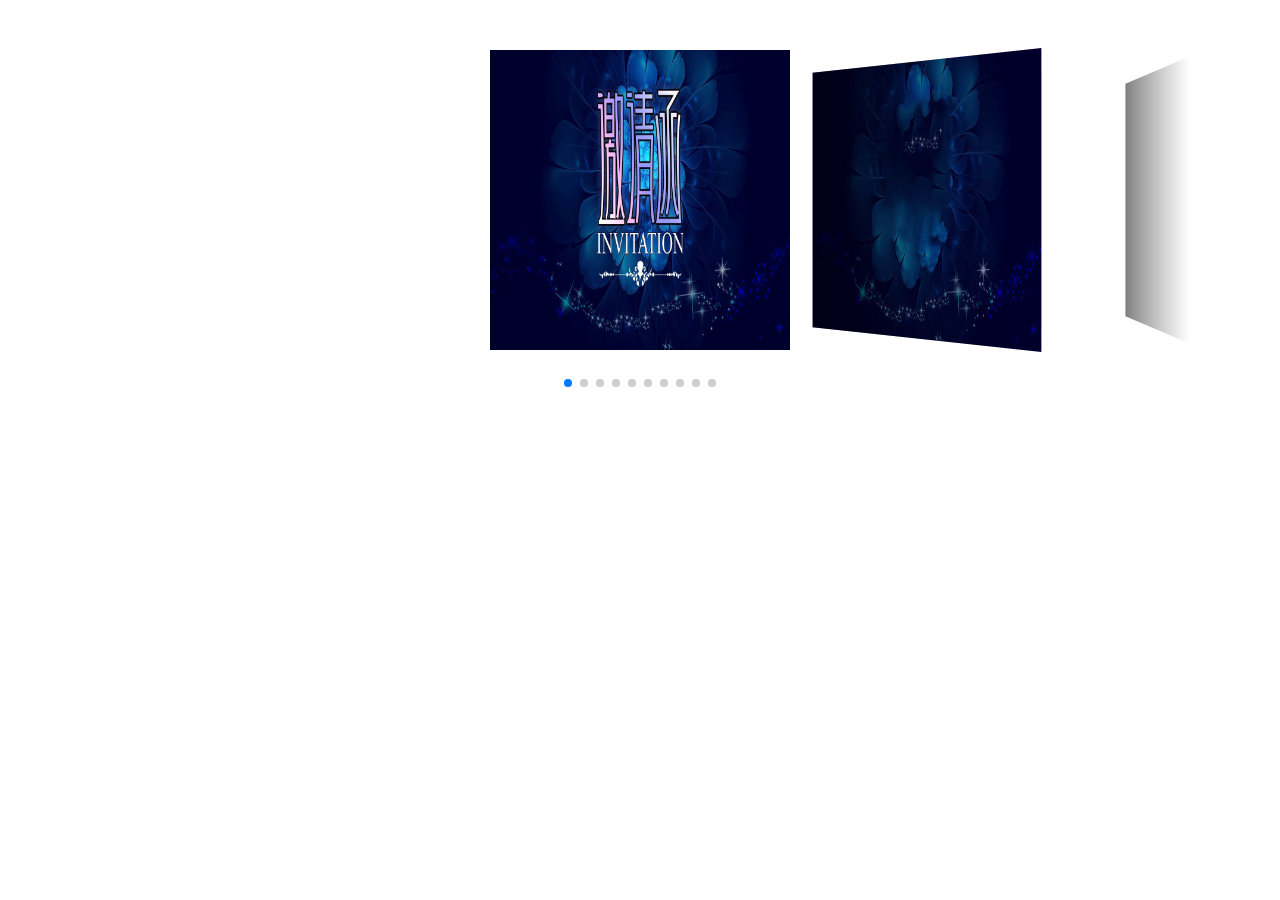
<file: index.html>
<!DOCTYPE html>
<html lang="en">
<head>
  <meta charset="utf-8">
  <title>Swiper demo</title>
  <meta name="viewport" content="width=device-width, initial-scale=1, minimum-scale=1, maximum-scale=1">

  <!-- Link Swiper's CSS -->
  <link rel="stylesheet" href="css/swiper.min.css">
  <link rel="stylesheet" href="css/min.css">



</head>
<body>
  <!-- Swiper -->
  <div class="swiper-container">
    <div class="swiper-wrapper">
      <div class="swiper-slide one"></div>
      <div class="swiper-slide two"></div>
      <div class="swiper-slide" style="background-image:url(http://lorempixel.com/600/600/nature/3)"></div>
      <div class="swiper-slide" style="background-image:url(http://lorempixel.com/600/600/nature/4)"></div>
      <div class="swiper-slide" style="background-image:url(http://lorempixel.com/600/600/nature/5)"></div>
      <div class="swiper-slide" style="background-image:url(http://lorempixel.com/600/600/nature/6)"></div>
      <div class="swiper-slide" style="background-image:url(http://lorempixel.com/600/600/nature/7)"></div>
      <div class="swiper-slide" style="background-image:url(http://lorempixel.com/600/600/nature/8)"></div>
      <div class="swiper-slide" style="background-image:url(http://lorempixel.com/600/600/nature/9)"></div>
      <div class="swiper-slide" style="background-image:url(http://lorempixel.com/600/600/nature/10)"></div>
    </div>
    <!-- Add Pagination -->
    <div class="swiper-pagination"></div>
  </div>

  <!-- Swiper JS -->
  <script src="js/swiper.min.js"></script>

  <!-- Initialize Swiper -->
  <script>
    var swiper = new Swiper('.swiper-container', {
      effect: 'coverflow',
      grabCursor: true,
      centeredSlides: true,
      slidesPerView: 'auto',
      coverflowEffect: {
        rotate: 50,
        stretch: 0,
        depth: 100,
        modifier: 1,
        slideShadows : true,
      },
      pagination: {
        el: '.swiper-pagination',
      },
    });
  </script>
</body>
</html>
</file>
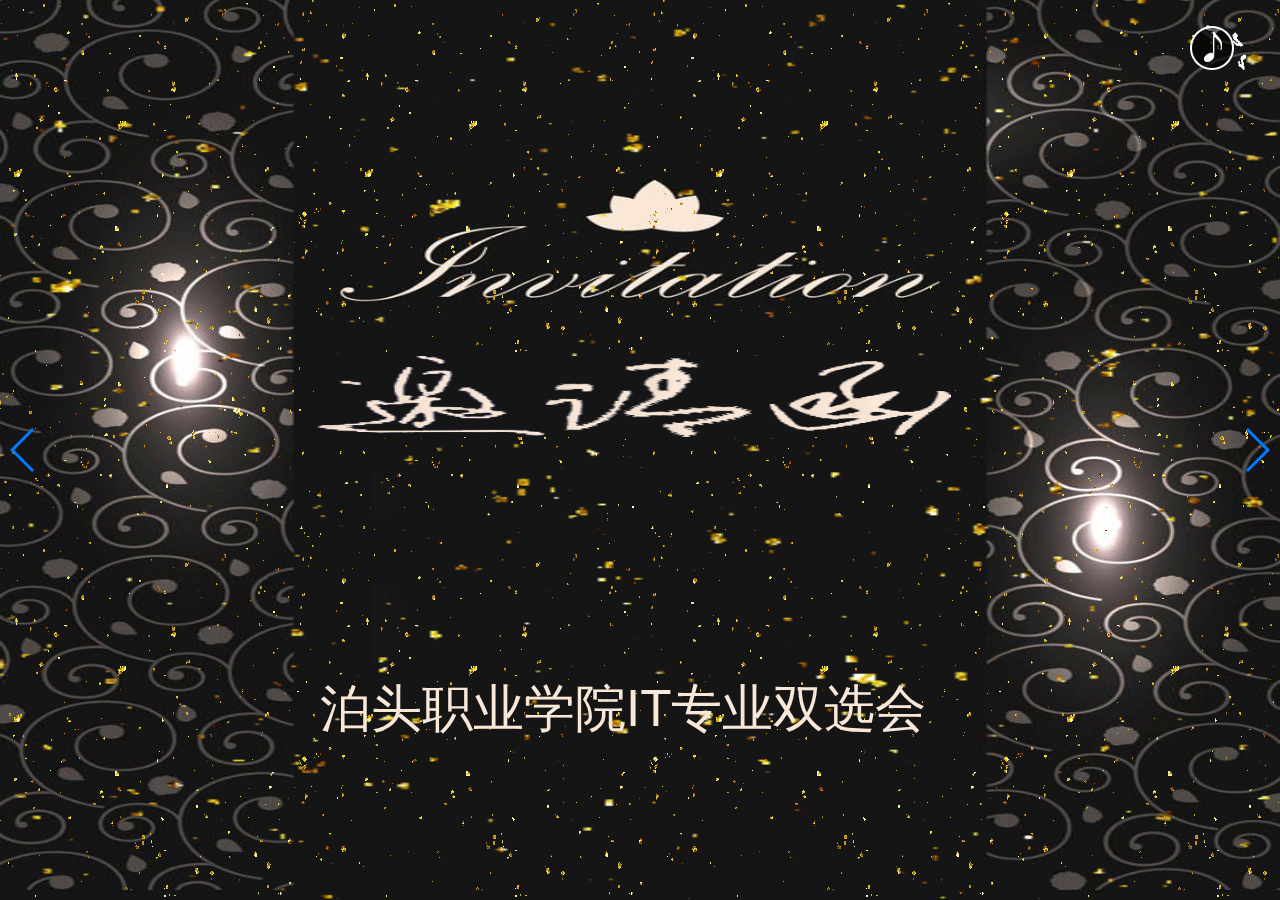
<file: yqh/index.html>
<!DOCTYPE html>
<html lang="en">
<head>
  <meta charset="utf-8">
  <title></title>
  <meta name="viewport" content="width=device-width, initial-scale=1, minimum-scale=1, maximum-scale=1">
  <script type="text/javascript" src="https://api.map.baidu.com/api?v=2.0&ak=xtIrBWc8YbmDaSzansl4jWME9mdFNzUA"></script>
  <!-- Link Swiper's CSS -->
  <link rel="stylesheet" href="css/swiper.min.css">
  <link rel="stylesheet" href="css/animate.min.css">
  <link rel="stylesheet" href="css/min.css">
  <link rel="stylesheet" href="">
</head>
<body>
  <!-- Swiper -->
  <div class="swiper-container">
    <div class="swiper-wrapper">
      <!--第一屏-->
      <div class="swiper-slide one">
        <div class="image">
        <img src="img/2.gif">
        </div>
        <div class="top ani"  swiper-animate-effect="fadeIn" swiper-animate-duration="0.5s" swiper-animate-delay="1s">
          <img src="img/2.gif" alt="" class="w">
          <img src="img/timg_03.gif">
        </div>

        <div class="center ani" swiper-animate-effect="fadeIn" swiper-animate-duration="0.5s" swiper-animate-delay="0.5s">
          <span>泊头职业学院IT专业双选会</span>
        </div>



      </div>


      <!--第二屏-->
      <div class="swiper-slide two">
        <img src="img/2.gif">
        <div class="top">
          <div class="w ani" swiper-animate-effect="fadeInDown" swiper-animate-duration="0.5s" swiper-animate-delay="1s">
            会议简介
          </div>
          <div class="e ani" swiper-animate-effect="fadeIn" swiper-animate-duration="0.5s" swiper-animate-delay="0.5s"></div>
        </div>

        <div class="center">
          <p class="a ani" swiper-animate-effect="fadeInLeft" swiper-animate-duration="0.5s" swiper-animate-delay="1.5s">
            尊敬的各用人单位：
          </p>
          <p class="a1 ani" swiper-animate-effect="fadeInRight" swiper-animate-duration="0.5s" swiper-animate-delay="2s">
            首先感谢贵单位对我校毕业生就业工作的大力支持，衷心希望我校毕业生能为贵单位的发展做出积极的贡献。
          </p>
          <p class="a2 ani" swiper-animate-effect="fadeInRight" swiper-animate-duration="0.5s" swiper-animate-delay="2.5s">
            为贯彻落实国家及省市《关于加强普通高等学校毕业生就业创业工作的通知》要求，根据学校工作安排，定于2017年4月22日（周六）举办校园双选会。
            本次双选会本着“真诚、沟通、合作”的原则，学校将努力做好本次活动的的各项服务工作，为用人单位和毕业生搭建起双向选择和交流的平台。
          </p>
        </div>
         </div>

      <!-- 第三屏-->
      <div class="swiper-slide three">
        <img src="img/2.gif">
        <div class="top">
          <div class="w ani" swiper-animate-effect="fadeInDown" swiper-animate-duration="0.5s" swiper-animate-delay="0.8s">
            会议日程
          </div>
          <div class="e ani" swiper-animate-effect="fadeIn" swiper-animate-duration="0.5s" swiper-animate-delay="0.3s"></div>
        </div>

        <div class="center">
          <div class="ddv">
            <div class="n ani" swiper-animate-effect="fadeInLeft" swiper-animate-duration="0.5s" swiper-animate-delay="1.5s">08:30-09:00</div>
            <div class="y ani" swiper-animate-effect="fadeInRight" swiper-animate-duration="0.5s" swiper-animate-delay="1.5s">参会嘉宾签到</div>
            <div class="ny ani" swiper-animate-effect="fadeIn" swiper-animate-duration="0.5s" swiper-animate-delay="1.5s"></div>
          </div>

          <div class="dvd">
            <div class="n ani" swiper-animate-effect="fadeInLeft" swiper-animate-duration="0.5s" swiper-animate-delay="2s">09:00-09:30</div>
            <div class="y ani" swiper-animate-effect="fadeInRight" swiper-animate-duration="0.5s" swiper-animate-delay="2s">负责人发言</div>
            <div class="ny ani" swiper-animate-effect="fadeIn" swiper-animate-duration="0.5s" swiper-animate-delay="2s"></div>
          </div>

          <div class="dda">
            <div class="n ani" swiper-animate-effect="fadeInLeft" swiper-animate-duration="0.5s" swiper-animate-delay="2.5s">09:30-10:00</div>
            <div class="y ani" swiper-animate-effect="fadeInRight" swiper-animate-duration="0.5s" swiper-animate-delay="2.5s">参会代表发言</div>
            <div class="ny ani" swiper-animate-effect="fadeIn" swiper-animate-duration="0.5s" swiper-animate-delay="2.5s"></div>
          </div>

          <div class="ddb">
            <div class="n ani" swiper-animate-effect="fadeInLeft" swiper-animate-duration="0.5s" swiper-animate-delay="3s">10:00-10:45</div>
            <div class="y ani" swiper-animate-effect="fadeInRight" swiper-animate-duration="0.5s" swiper-animate-delay="3s">嘉宾发表讲话</div>
            <div class="ny ani" swiper-animate-effect="fadeIn" swiper-animate-duration="0.5s" swiper-animate-delay="3s"></div>
          </div>

          <div class="ddc">
            <div class="n ani" swiper-animate-effect="fadeInLeft" swiper-animate-duration="0.5s" swiper-animate-delay="3.5s">10:45-11:30</div>
            <div class="y ani" swiper-animate-effect="fadeInRight" swiper-animate-duration="0.5s" swiper-animate-delay="3.5s">嘉宾讨论</div>
            <div class="ny ani" swiper-animate-effect="fadeIn" swiper-animate-duration="0.5s" swiper-animate-delay="3.5s"></div>
          </div>

          <div class="ddd">
            <div class="n ani" swiper-animate-effect="fadeInLeft" swiper-animate-duration="0.5s" swiper-animate-delay="4s">11:30-13:00</div>
            <div class="y ani" swiper-animate-effect="fadeInRight" swiper-animate-duration="0.5s" swiper-animate-delay="4s">自助餐午休</div>
            <div class="ny ani" swiper-animate-effect="fadeIn" swiper-animate-duration="0.5s" swiper-animate-delay="4s"></div>
          </div>

          <div class="dde">
            <div class="n ani" swiper-animate-effect="fadeInLeft" swiper-animate-duration="0.5s" swiper-animate-delay="4.5s">13:30-15:15</div>
            <div class="y ani" swiper-animate-effect="fadeInRight" swiper-animate-duration="0.5s" swiper-animate-delay="4.5s">现场签约仪式</div>
            <div class="ny ani" swiper-animate-effect="fadeIn" swiper-animate-duration="0.5s" swiper-animate-delay="4.5s"></div>
          </div>
        </div>

      </div>


      <div class="swiper-slide four">
        <img src="img/2.gif">
        <div class="top">
          <div class="w ani" swiper-animate-effect="fadeInDown" swiper-animate-duration="0.5s" swiper-animate-delay="1s">
            会议地址
          </div>
          <div class="e ani" swiper-animate-effect="fadeIn" swiper-animate-duration="0.5s" swiper-animate-delay="0.5s"></div>
        </div>


        <div class="center">
          <p class="ani" swiper-animate-effect="rotateInDownLeft" swiper-animate-duration="1s" swiper-animate-delay="1s">
            盛邦升华双选会地址：
          </p>
          <span class="ani" swiper-animate-effect="fadeInDown" swiper-animate-duration="1s" swiper-animate-delay="1.5s">
            河北省沧州市泊头市解放西路150号。
          </span>
        </div>
        <div class="bottom ani" swiper-animate-effect="fadeInDown" swiper-animate-duration="2s" swiper-animate-delay="1.5s">
         <div style="width:300px;height:300px;border:#ccc solid 1px;font-size:12px" id="map"></div>
        </div>
      </div>

      <!--第五屏-->
      <div class="swiper-slide five">
        <img src="img/2.gif">
        <div class="top">
          <div class="w ani" swiper-animate-effect="fadeInDown" swiper-animate-duration="0.5s" swiper-animate-delay="1s">
            联系我们
          </div>
          <div class="e ani" swiper-animate-effect="fadeIn" swiper-animate-duration="0.5s" swiper-animate-delay="0.5s"></div>
        </div>

        <div class="center ani" swiper-animate-effect="fadeInUp" swiper-animate-duration="2s" swiper-animate-delay="2s">
          <p class="ani" swiper-animate-effect="fadeInDown" swiper-animate-duration="2s" swiper-animate-delay="3.5s"><input type="text" placeholder="姓名"></p>
          <p class="ani" swiper-animate-effect="fadeInDown" swiper-animate-duration="2s" swiper-animate-delay="4.5s"><input type="text" placeholder="手机"></p>
          <p class="ani" swiper-animate-effect="fadeInDown" swiper-animate-duration="2s" swiper-animate-delay="5.5s"><input type="text" placeholder="邮箱"></p>
          <p class="ani" swiper-animate-effect="fadeInDown" swiper-animate-duration="2s" swiper-animate-delay="6.5s"><input type="submit" value="提交"></p>
        </div>

        <div class="bottom ani" swiper-animate-effect="fadeInUp" swiper-animate-duration="0.5s" swiper-animate-delay="1s">
          <p>
            欢迎广大企业、伯乐莅临参会！
          </p>
        </div>
      </div>
    </div>


    <!-- Add Arrows -->
    <div class="swiper-button-prev"></div>
    <div class="swiper-button-next"></div>

  </div>

 <!--音乐部分-->
  <div id="music">
    <img src="img/music.gif" class="imgcbg" alt="">
    <img src="img/music_off.png" class="imgImg" alt="">
    <audio src="img/musicon.mp3" autoplay loop="loop"></audio>
  </div>


  <script src="js/swiper.min.js"></script>
  <script src="js/swiper.animate1.0.2.min.js"></script>
  <script src="js/min.js"></script>

</body>
</html>
</file>
<file: yqh/css/min.css>
/*Demo styles*/

 html, body {
     position: relative;
     height: 100%;
 }
body {
    background: #eee;
    font-family: Helvetica Neue, Helvetica, Arial, sans-serif;
    font-size: 14px;
    color:#000;
    margin: 0;
    padding: 0;
}
.swiper-container {
    width: 100%;
    height: 100%;
    margin-left: auto;
    margin-right: auto;
}
.swiper-slide {
    text-align: center;
    font-size: 18px;
    background: #fff;

    /* Center slide text vertically */
    display: -webkit-box;
    display: -ms-flexbox;
    display: -webkit-flex;
    display: flex;
    -webkit-box-pack: center;
    -ms-flex-pack: center;
    -webkit-justify-content: center;
    justify-content: center;
    -webkit-box-align: center;
    -ms-flex-align: center;
    -webkit-align-items: center;
    align-items: center;
}

/*音乐部分*/
#music{
    width: 50px;
    height: 50px;
    position: fixed;
    right: 3%;
    top: 2%;
    z-index: 9;
}
#music .imgcbg{
    width: 60px;
    height: 60px;
}
#music .imgImg{
    position: absolute;
    right: 8px;
    top: 8px;
    animation: music 1s infinite linear;
}
@keyframes music{
    0%{
        transform: rotate(0deg);
    }
    100%{transform: rotate(360deg)}
}
/*第一屏*/
.swiper-slide.one{
    background: url("../img/timg.gif") no-repeat;
    background-size: 100% 100%;
}
.swiper-slide.one .image{
    background: url("../img/2.gif");
    width: 100%;
    height: 100%;
    position: absolute;
}
.swiper-slide.one .top{
    width: 130%;
    height: 30%;
    margin: auto;
    position: relative;
}
.swiper-slide.one .top img{
    width: 80%;
    height: 30%;
    position: absolute;
    top: 15%;
    left: 40%;
}
.swiper-slide.one .center{
    width: 80%;
    height: 20%;
}
.swiper-slide.one .center span{
    color: #f9e8d8;
    position: absolute;
    top: 75%;
    left: 25%;
    font-size:4vw;
}


/*第二屏*/
.swiper-slide.two{
    background: url("../img/1.gif") no-repeat;
    background-size: 100% 100%;
}
.swiper-slide.one img{
    background: url("../img/2.gif");
    width: 100%;
    height: 100%;
}
.swiper-slide.two .top .w{
    font-size: 25px;
     color: #c4a4a5;
    position: absolute;
    top: 10%;
    left: 38%;
}
.swiper-slide.two .top .e{
    width: 120px;
    height: 2px;
    background:#c4a4a5;
    position: absolute;
    top: 16%;
    left: 36%;
}
.swiper-slide.two .a{
    color: #fff;
    position: absolute;
    top: 16%;
    left: 25%;
}
.swiper-slide.two .a1{
     width: 50%;
     color: #fff;
     text-align: left;
     text-indent: 2em;
    font-size: 15px;
     position: absolute;
     top: 22%;
     left: 25%;
 }
.swiper-slide.two .a2{
    width: 50%;
    color: #fff;
    text-align: left;
    text-indent: 2em;
    font-size: 15px;
    position: absolute;
    top: 40%;
    left: 25%;
}
/*第三屏*/
.swiper-slide.three{
    background: url("../img/1.gif") no-repeat;
    background-size: 100% 100%;
}
.swiper-slide.one img{
    background: url("../img/2.gif");
    width: 100%;
    height: 100%;
}
.swiper-slide.three .top .w{
    font-size: 25px;
    color: #c4a4a5;
    position: absolute;
    top: 10%;
    left: 38%;
}
.swiper-slide.three .top .e{
    width: 120px;
    height: 2px;
    background:#c4a4a5;
    position: absolute;
    top: 16%;
    left: 36%;
}
.swiper-slide.three .center .ddv{
    width:48%;
    position: absolute;
    top: 20%;
    left: 25%;
}
.swiper-slide.three .center .ddv .n{
    float: left;
    color: #fff;
   font-size: 14px;
}
.swiper-slide.three .center .ddv .y{
    float: right;
    color: #fff;
    font-size: 14px;
}
.swiper-slide.three .center .ddv .ny{
    width: 100%;
    height: 2px;
    background: #ffffff;
    position: absolute;
    top:100%;
    left: 0;
}
.swiper-slide.three .center .dvd{
    width:48%;
    position: absolute;
    top: 30%;
    left: 25%;
}
.swiper-slide.three .center .dvd .n{
    float: left;
    color: #fff;
    font-size: 14px;
}
.swiper-slide.three .center .dvd .y{
     float: right;
     color: #fff;
     font-size: 14px;
 }
.swiper-slide.three .center .dvd .ny{
    width: 100%;
    height: 2px;
    background: #ffffff;
    position: absolute;
    top:100%;
    left: 0;
}
.swiper-slide.three .center .dda{
    width:48%;
    position: absolute;
    top: 40%;
    left: 25%;
}
.swiper-slide.three .center .dda .n{
    float: left;
    color: #fff;
    font-size: 14px;
}
.swiper-slide.three .center .dda .y{
    float: right;
    color: #fff;
    font-size: 14px;
}
.swiper-slide.three .center .dda .ny{
    width: 100%;
    height: 2px;
    background: #ffffff;
    position: absolute;
    top:100%;
    left: 0;
}
.swiper-slide.three .center .ddb{
     width:48%;
     position: absolute;
     top: 50%;
     left: 25%;
 }
.swiper-slide.three .center .ddb .n{
    float: left;
    color: #fff;
    font-size: 14px;
}
.swiper-slide.three .center .ddb .y{
    float: right;
    color: #fff;
    font-size: 14px;
}
.swiper-slide.three .center .ddb .ny{
    width: 100%;
    height: 2px;
    background: #ffffff;
    position: absolute;
    top:100%;
    left: 0;
}
.swiper-slide.three .center .ddc{
    width:48%;
    position: absolute;
    top: 60%;
    left: 25%;
}
.swiper-slide.three .center .ddc .n{
    float: left;
    color: #fff;
    font-size: 14px;
}
.swiper-slide.three .center .ddc .y{
    float: right;
    color: #fff;
    font-size: 14px;
}
.swiper-slide.three .center .ddc .ny{
    width: 100%;
    height: 2px;
    background: #ffffff;
    position: absolute;
    top:100%;
    left: 0;
}
.swiper-slide.three .center .ddd{
    width:48%;
    position: absolute;
    top: 70%;
    left: 25%;
}
.swiper-slide.three .center .ddd .n{
    float: left;
    color: #fff;
    font-size: 14px;
}
.swiper-slide.three .center .ddd .y{
    float: right;
    color: #fff;
    font-size: 14px;
}
.swiper-slide.three .center .ddd .ny{
    width: 100%;
    height: 2px;
    background: #ffffff;
    position: absolute;
    top:100%;
    left: 0;
}
.swiper-slide.three .center .dde{
    width:48%;
    position: absolute;
    top: 80%;
    left: 25%;
}
.swiper-slide.three .center .dde .n{
    float: left;
    color: #fff;
    font-size: 14px;
}
.swiper-slide.three .center .dde .y{
    float: right;
    color: #fff;
    font-size: 14px;
}
.swiper-slide.three .center .dde .ny{
    width: 100%;
    height: 2px;
    background: #ffffff;
    position: absolute;
    top:100%;
    left: 0;
}

/*第四屏*/
.swiper-slide.four{
    background: url("../img/1.gif") no-repeat;
    background-size: 100% 100%;
}
.swiper-slide.one img{
    background: url("../img/2.gif");
    width: 100%;
    height: 100%;
}
.swiper-slide.four .top .w{
    font-size: 25px;
    color: #c4a4a5;
    position: absolute;
    top: 10%;
    left: 35%;
}
.swiper-slide.four .e{
    width: 110px;
    height: 2px;
    background:#c4a4a5;
    position: absolute;
    top: 16%;
    left: 34%;
}

.swiper-slide.four .center{
    width: 61%;
    height: 30%;
}
.swiper-slide.four .center p{
    color: #fff;
    font-size: 5vw;
    position: absolute;
    top: 20%;
    left: 25%;
}
.swiper-slide.four .center span{
    width: 50%;
    color: #fff;
    font-size: 4vw;
    position: absolute;
    top: 28%;
    left: 24%;
}
.swiper-slide.four .bottom{
    width:80%;
    height: 40%;
    position: absolute;
    top: 40%;
    left: 10%;
    overflow: hidden;
}


/*第五屏*/
.swiper-slide.five{
    background: url("../img/1.gif") no-repeat;
    background-size: 100% 100%;
}
.swiper-slide.one img{
    background: url("../img/2.gif");
    width: 100%;
    height: 100%;
}
.swiper-slide.five .top .w{
    font-size: 25px;
    color: #c4a4a5;
    position: absolute;
    top: 10%;
    left: 35%;
}
.swiper-slide.five .e{
    width: 110px;
    height: 2px;
    background:#c4a4a5;
    position: absolute;
    top: 16%;
    left: 34%;
}
.swiper-slide.five .center{
    width: 50%;
    height: 48%;
    position: absolute;
    top: 20%;
    left: 25%;
    border: 1px solid #fff;
}
.swiper-slide.five .center input{
    width: 80%;
    height: 30px;
    margin-top: 5%;
    background: #fff;
    border: none;
}
.swiper-slide.five .center input[type="submit"]{
    height: 30px;
    font-size: 16px;
    background: deepskyblue;
    color: #fff;
}
.swiper-slide.five .bottom{
    width: 50%;
    position: absolute;
    top: 80%;
    left: 25%;
    font-size: 5vw;
    color: #fff;
}
</file>
<file: css/min.css>
/*Demo styles*/
body {
    background: #fff;
    font-family: Helvetica Neue, Helvetica, Arial, sans-serif;
    font-size: 14px;
    color:#000;
    margin: 0;
    padding: 0;
}
.swiper-container {
    width: 100%;
    padding-top: 50px;
    padding-bottom: 50px;
}
.swiper-slide {
    background-position: center;
    background-size: cover;
    width: 300px;
    height: 300px;
}
.swiper-slide.one{
    background: url("../img/timg-(1)_03.gif") no-repeat;
    background-size: 100% 100%;
}
 .swiper-slide.two{
     background: url("../img/1.gif") no-repeat;
     background-size: 100% 100%;

 }
</file>
